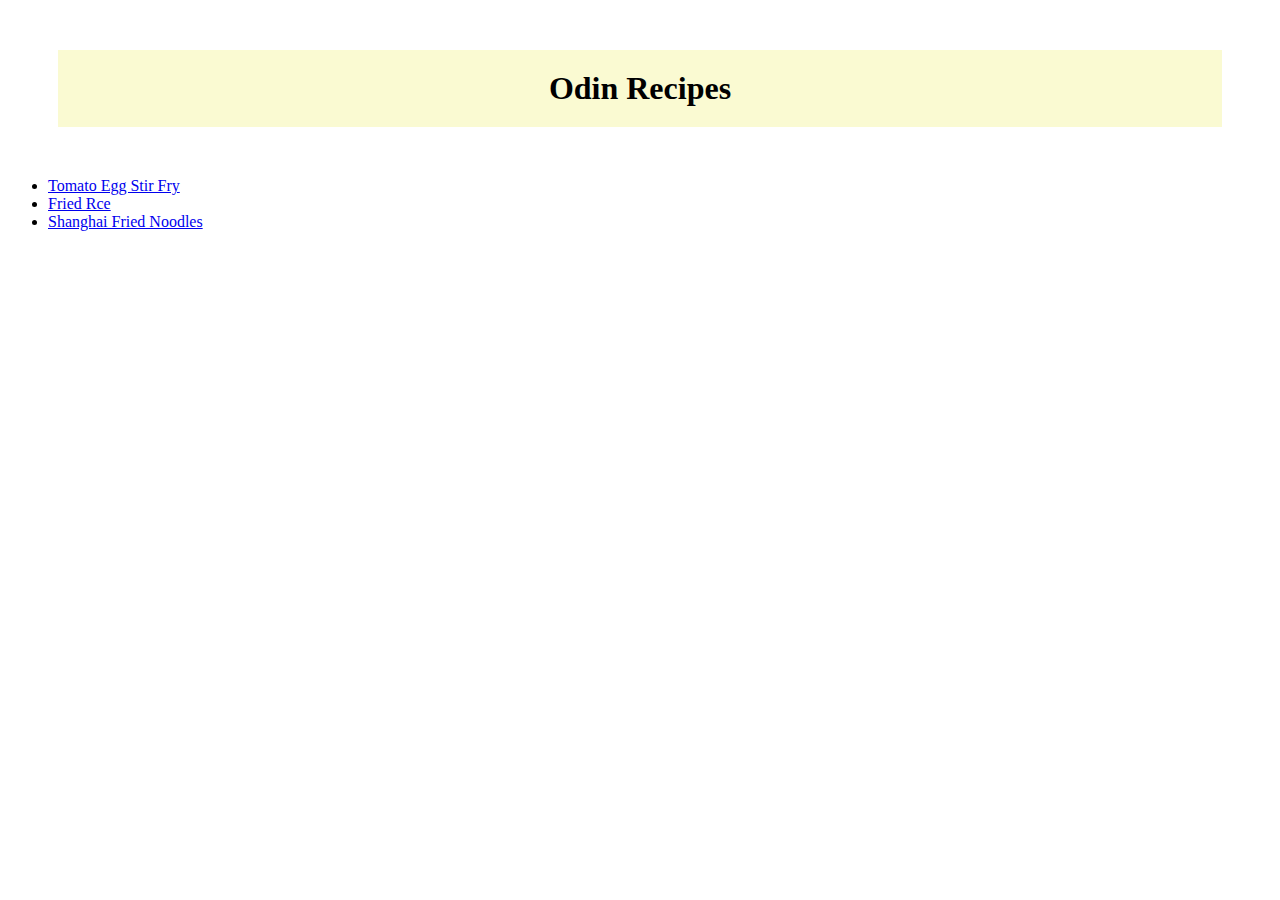
<file: index.html>
<!DOCTYPE html>
<html lang="en">
<head>
    <meta charset="UTF-8">
    <meta name="viewport" content="width=device-width, initial-scale=1.0">
    <title>Document</title>
    <link rel="stylesheet" href="style.css">
</head>
<body>
    <h1>Odin Recipes</h1>
    <ul>
        <li><a href="recipes/tomato_egg_stir_fry.html">Tomato Egg Stir Fry</a></li>
        <li><a href="recipes/fried_rice.html">Fried Rce</a></li>
        <li><a href="recipes/Shanghai_fried_noodles.html">Shanghai Fried Noodles</a></li>
    </ul>
    
</body>
</html>
</file>
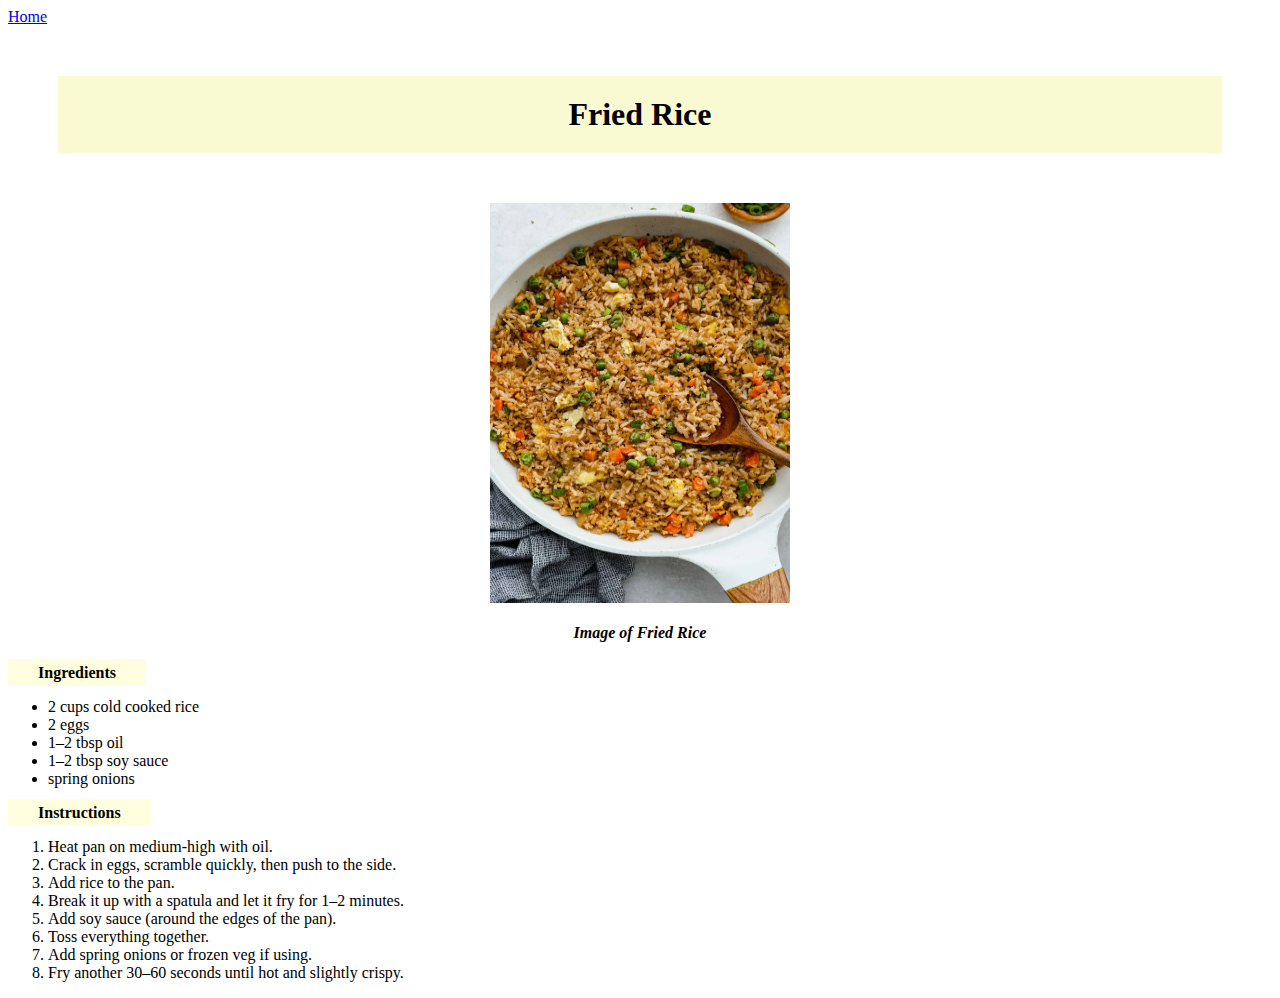
<file: recipes/fried_rice.html>
<!DOCTYPE html>
<html lang="en">
<head>
    <meta charset="UTF-8">
    <meta name="viewport" content="width=device-width, initial-scale=1.0">
    <title>Document</title>
    <link rel="stylesheet" href="../style.css">
</head>
<body>
    <a href="../index.html">Home</a>
    <h1>Fried Rice</h1>
    <img src="fried-rice.jpg" alt="image of fried rice" width ="300" height="400">
    <h4 class="caption"> Image of Fried Rice</h4>
    <p> <Strong>Ingredients</Strong>
        <ul>
            <li>2 cups cold cooked rice</li>
            <li>2 eggs</li>
            <li>1–2 tbsp oil</li>
            <li>1–2 tbsp soy sauce</li>
            <li>spring onions</li>
        </ul>
    </p>
    <p>
        <Strong>Instructions</Strong>
        <ol>
            <li>Heat pan on medium-high with oil.</li>
            <li>Crack in eggs, scramble quickly, then push to the side.</li>
            <li>Add rice to the pan.</li>
            <li>Break it up with a spatula and let it fry for 1–2 minutes.</li>
            <li>Add soy sauce (around the edges of the pan).</li>
            <li>Toss everything together.</li>
            <li>Add spring onions or frozen veg if using.</li>
            <li>Fry another 30–60 seconds until hot and slightly crispy.</li>
        </ol>

    </p>
</body>
</html>
</file>
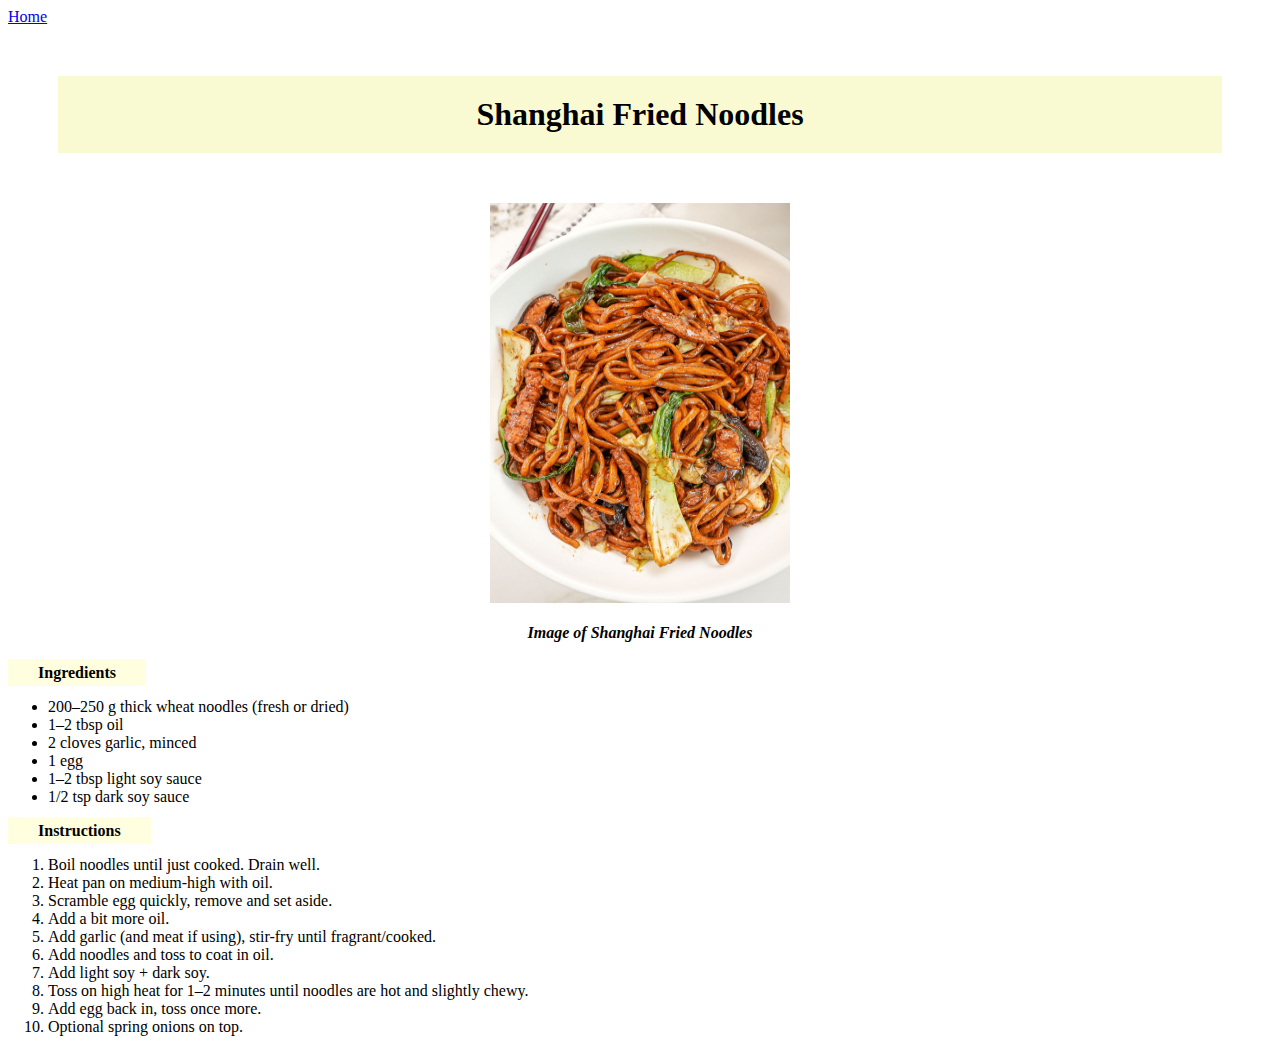
<file: recipes/Shanghai_fried_noodles.html>
<!DOCTYPE html>
<html lang="en">
<head>
    <meta charset="UTF-8">
    <meta name="viewport" content="width=device-width, initial-scale=1.0">
    <title>Document</title>
    <link rel="stylesheet" href="../style.css">
</head>
<body>
    <a href="../index.html">Home</a>
    <h1>Shanghai Fried Noodles</h1>
    <img src="Shanghai-Fried-Noodle-Plated-in-bowl.jpg" alt="image of Shanghai Fried Noodles" width ="300" height="400">
    <h4 class="caption"> Image of Shanghai Fried Noodles</h4>
    <p> <Strong>Ingredients</Strong>
        <ul>
            <li>200–250 g thick wheat noodles (fresh or dried)</li>
            <li>1–2 tbsp oil</li>
            <li>2 cloves garlic, minced</li>
            <li>1 egg</li>
            <li>1–2 tbsp light soy sauce</li>
            <li>1/2 tsp dark soy sauce</li>
        </ul>
    </p>
    <p>
        <Strong>Instructions</Strong>
        <ol>
            <li>Boil noodles until just cooked. Drain well.</li>
            <li>Heat pan on medium-high with oil.</li>
            <li>Scramble egg quickly, remove and set aside.</li>
            <li>Add a bit more oil.</li>
            <li>Add garlic (and meat if using), stir-fry until fragrant/cooked.</li>
            <li>Add noodles and toss to coat in oil.</li>
            <li>Add light soy + dark soy.</li>
            <li>Toss on high heat for 1–2 minutes until noodles are hot and slightly chewy.</li>
            <li>Add egg back in, toss once more.</li>
            <li>Optional spring onions on top.</li>
        </ol>

    </p>
</body>
</html>
</file>
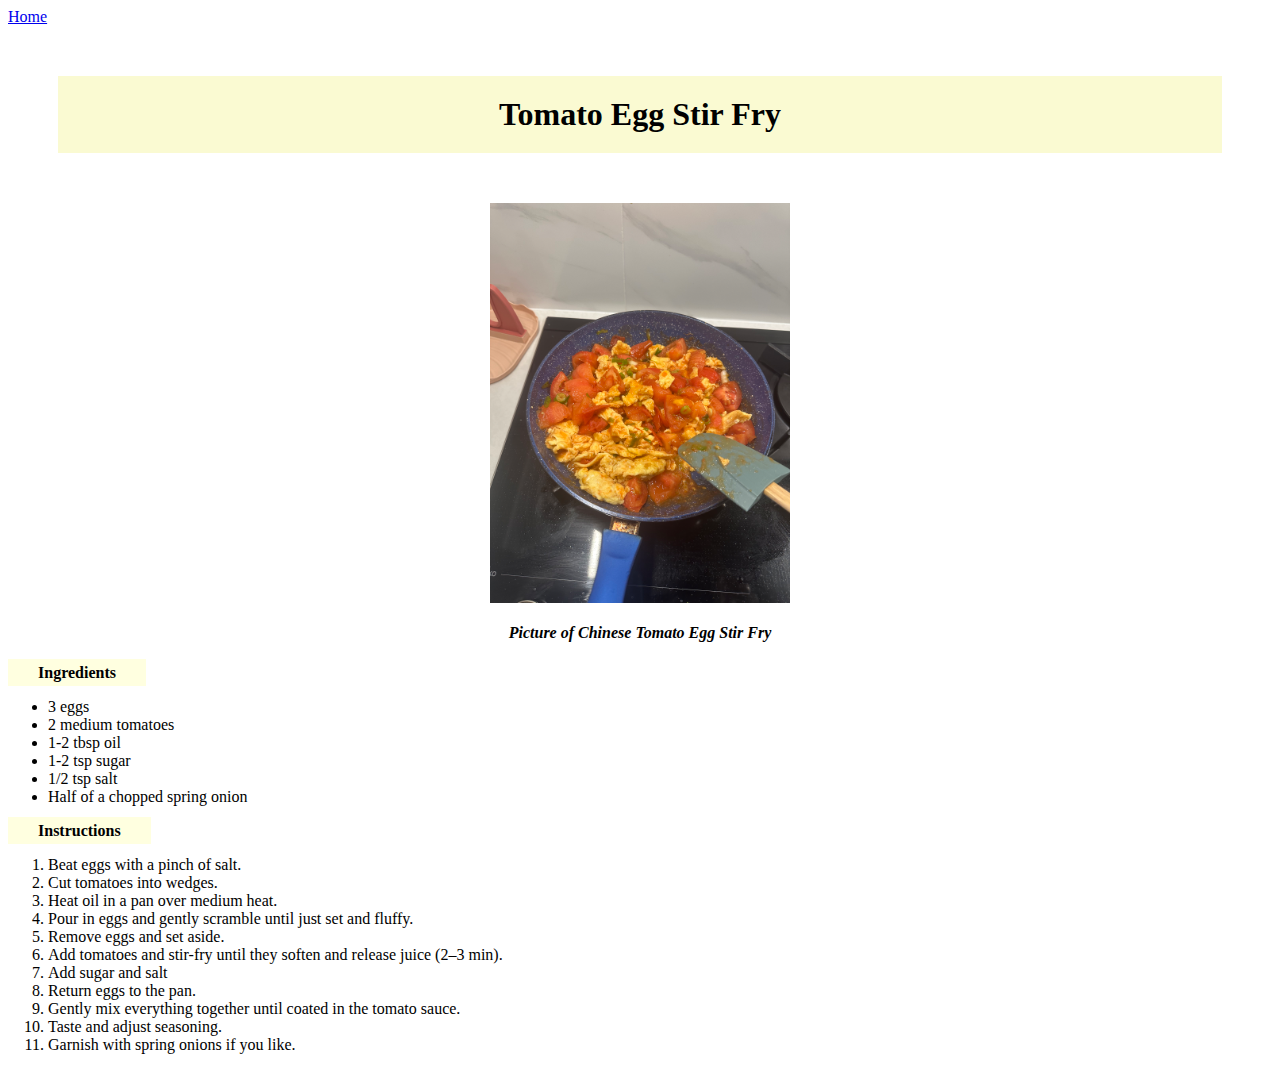
<file: recipes/tomato_egg_stir_fry.html>
<!DOCTYPE html>
<html lang="en">
<head>
    <meta charset="UTF-8">
    <meta name="viewport" content="width=device-width, initial-scale=1.0">
    <title>Document</title>
    <link rel="stylesheet" href="../style.css">
</head>
<body>
    <a href="../index.html">Home</a>
    <h1>Tomato Egg Stir Fry</h1>
    <img src="IMG_1410.jpeg" alt="picture of the tomato egg stir fry" width ="300" height="400">
    <h4 class="caption"><em> Picture of Chinese Tomato Egg Stir Fry</em></h4>
    <p> <strong>Ingredients</strong>
        <ul>
            <li>3 eggs</li>
            <li>2 medium tomatoes</li>
            <li>1-2 tbsp oil</li>
            <li> 1-2 tsp sugar</li>
            <li> 1/2 tsp salt</li>
            <li> Half of a chopped spring onion</li>
        </ul>
    </p>
    <p>
        <strong>Instructions</strong>
        <ol>
            <li>Beat eggs with a pinch of salt.</li>
            <li>Cut tomatoes into wedges.</li>
            <li>Heat oil in a pan over medium heat.</li>
            <li>Pour in eggs and gently scramble until just set and fluffy.</li>
            <li>Remove eggs and set aside.</li>
            <li>Add tomatoes and stir-fry until they soften and release juice (2–3 min).</li>
            <li>Add sugar and salt</li>
            <li>Return eggs to the pan.</li>
            <li>Gently mix everything together until coated in the tomato sauce.</li>
            <li>Taste and adjust seasoning.</li>
            <li>Garnish with spring onions if you like.</li>
        </ol>

    </p>
</body>
</html>
</file>
<file: style.css>
h1 {
    padding: 20px;
    background-color: lightgoldenrodyellow;
    text-align: center;
    margin: 50px 50px;
}

img {
    align-items: center;
    display: block;
    margin: auto;
}

.caption {
    font-style: italic;
    text-align:center
}

strong {
    font-family: 'Times New Roman', Times, serif;
    background-color: lightyellow;
    padding: 5px 30px;
}
</file>
